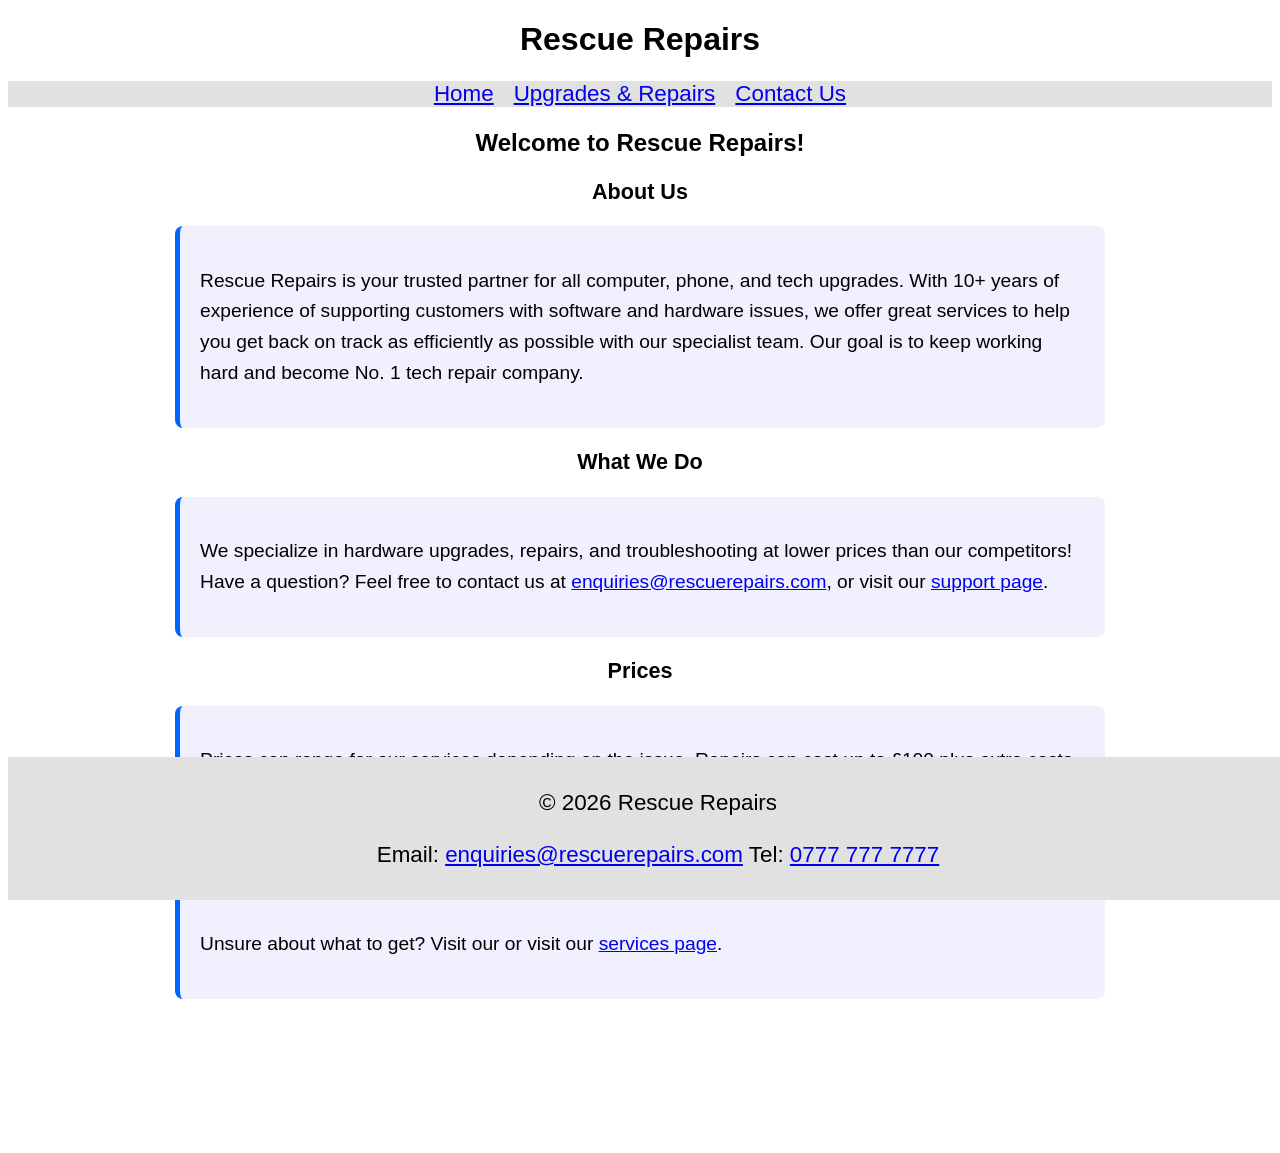
<file: docs/index.html>
<!DOCTYPE html>
<html lang="en">
    <head>
        <title>Rescue Repairs Services</title>
        <meta charset="UTF-8">
        <meta name="viewport" content="width=device-width, initial-scale=1.0">
        <link rel="stylesheet" href="styles.css">
    </head>
    <body>
        <h1 class="title">Rescue Repairs</h1>
        <p class="navbar-links">
            <a href="index.html">Home</a>
            <a href="services.html">Upgrades & Repairs</a>
            <a href="contact.html">Contact Us</a>
        </p>
        <h2 class="title">Welcome to Rescue Repairs!</h2>
        <h3 class="title">About Us</h3>
        <div class="box">
            <p>Rescue Repairs is your trusted partner for all computer, phone, and tech upgrades. With 10+ years of experience of supporting customers with software and hardware issues, we offer great services to help you get back on track as efficiently as possible with our specialist team. Our goal is to keep working hard and become No. 1 tech repair company.</p>
        </div>
        <h3 class="title">What We Do</h3>
        <div class="box">
            <p>We specialize in hardware upgrades, repairs, and troubleshooting at lower prices than our competitors! Have a question? Feel free to contact us at <a href="mailto:enquiries@rescuerepairs.com">enquiries@rescuerepairs.com</a>, or visit our <a href="contact.html">support page</a>.</p>
        </div>
        <h3 class="title">Prices</h3>
        <div class="box">
            <p>Prices can range for our services depending on the issue. Repairs can cost up to £100 plus extra costs for ordering parts.<br><br>High end SSDs (storage) can cost up to £200 for 1T, GPU prices are lower with a high end RTX GPU costing up to £2000.<br><br>Unsure about what to get? Visit our or visit our <a href="services.html">services page</a>.</p>
        </div>
        <br><br><br><br><br><br><br>
    </body>
    <footer class="navbar-links">
        <p>© 2026 Rescue Repairs<br><br>
            Email: <a href="mailto:enquiries@rescuerepairs.com">enquiries@rescuerepairs.com</a>
            Tel: <a href="tel:07777777777">0777 777 7777</a>
        </p>
    </footer>
</html>
</file>
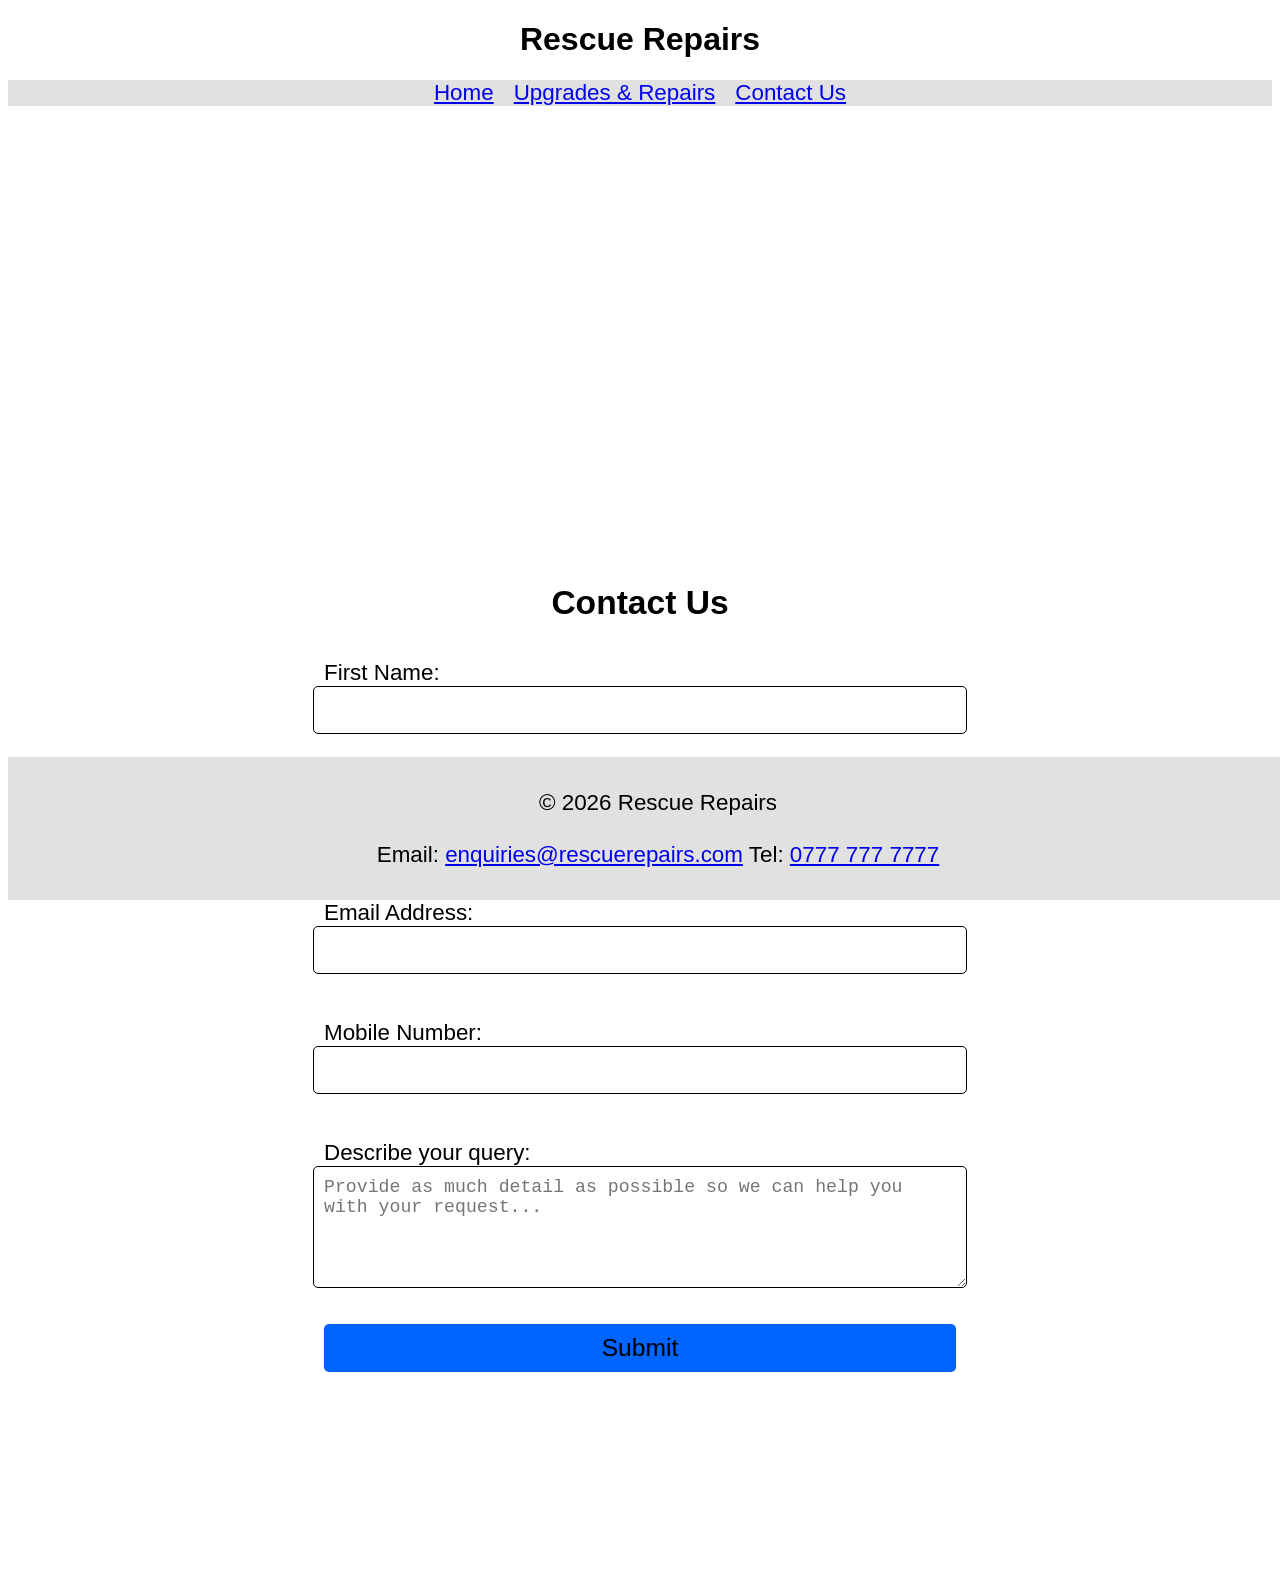
<file: docs/contact.html>
<!DOCTYPE html>
<html lang="en">
    <head>
        <title>Rescue Repairs Services</title>
        <meta charset="UTF-8">
        <meta name="viewport" content="width=device-width, initial-scale=1.0">
        <link rel="stylesheet" href="styles.css">
    </head>
    <body>

        <h1 class="title">Rescue Repairs</h1>
        <nav class="navbar-links">
            <a href="index.html">Home</a>
            <a href="services.html">Upgrades & Repairs</a>
            <a href="contact.html">Contact Us</a>
        </nav>
    <div style="display: flex; justify-content: center">
    <iframe src="https://www.google.com/maps/embed?pb=!1m18!1m12!1m3!1d3065.7504923372217!2d-0.14446492283975634!3d51.50136397181202!2m3!1f0!2f0!3f0!3m2!1i1024!2i768!4f13.1!3m3!1m2!1s0x48760520cd5b5eb5%3A0xa26abf514d902a7!2sBuckingham%20Palace!5e1!3m2!1sen!2suk!4v1776934964581!5m2!1sen!2suk" width="600" height="450" style="border:0;" allowfullscreen="" loading="lazy" referrerpolicy="no-referrer-when-downgrade"></iframe>
    </div>
        <form class="contact-form" id="contact">
            <h2>Contact Us</h2>
            <label for="fname">First Name:</label>
            <input required type="text" id="fname" name="fname">
            <br><label for="lname">Last Name:</label>
            <input required type="text" id="lname" name="lname">
            <br><label for="email">Email Address:</label>
            <input required type="email" id="email" name="email">
            <br><label for="mobile">Mobile Number:</label>
            <input required type="text" id="mobile" name="mobile">
            <br><label for="message">Describe your query:</label>
            <textarea placeholder="Provide as much detail as possible so we can help you with your request..." id="message" name="message" rows="5"></textarea>
            <br><button type="submit" id="submit">Submit</button>
        </form>
        <script>
            // Show an alert message when the form is filled in
            document.getElementById("contact").addEventListener("submit", function () {
                alert("Thank you for submitting. We will get back to you as soon as possible.")
            });
        </script>
        <br><br><br><br><br><br><br><br><br><br>
        <footer class="navbar-links">
            <p>© 2026 Rescue Repairs<br><br>
                Email: <a href="mailto:enquiries@rescuerepairs.com">enquiries@rescuerepairs.com</a>
                Tel: <a href="tel:07777777777">0777 777 7777</a>
            </p>
        </footer>
    </body>
</html>
</file>
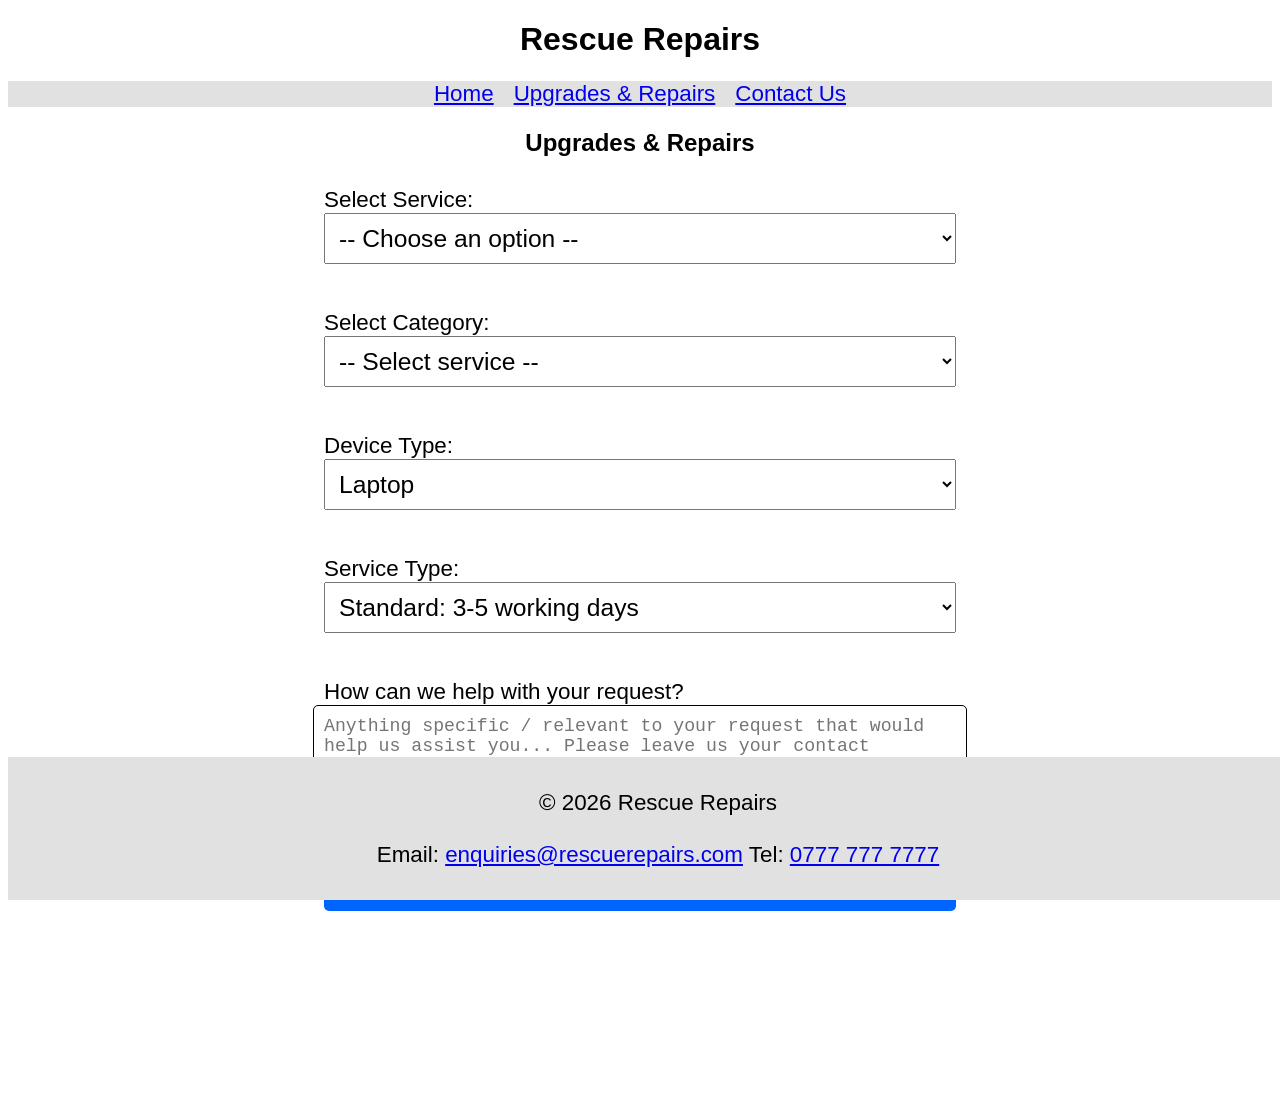
<file: docs/services.html>
<!DOCTYPE html>
<html lang="en">
    <head>
        <title>Rescue Repairs Services</title>
        <meta charset="UTF-8">
        <meta name="viewport" content="width=device-width, initial-scale=1.0">
        <link rel="stylesheet" href="styles.css">
    </head>
    <body>
        <h1 class="title">Rescue Repairs</h1>
        <p class="navbar-links">
            <a href="index.html">Home</a>
            <a href="services.html">Upgrades & Repairs</a>
            <a href="contact.html">Contact Us</a>
        </p>
        <h2 class="title">Upgrades & Repairs</h2>

        <form class="contact-form" id="serviceForm">
            <label for="service">Select Service:</label>
            <select required id="service" name="service" onchange="upgradeAndRepairOptions()">
                <option value="">-- Choose an option --</option>
                <option value="upgrade">Upgrade</option>
                <option value="repair">Repair</option>
            </select>
            <br>
            <label for="category">Select Category:</label>
            <select required id="category" name="category">
                <option value="">-- Select service --</option>
            </select>
            <br>
            <label for="device">Device Type:</label>
            <select id="device" name="device">
                <option>Laptop</option>
                <option>Desktop</option>
                <option>Phone / Tablet</option>
                <option>Other</option>
            </select>
            <br>
            <label for="serviceType">Service Type:</label>
            <select id="serviceType" name="serviceType">
                <option>Standard: 3-5 working days</option>
                <option>Fast Track: 1-2 working days</option>
            </select>
            <br>
            <label for="details">How can we help with your request?</label>
            <textarea required id="details" name="details" rows="5" placeholder="Anything specific / relevant to your request that would help us assist you... Please leave us your contact information for us to get back to you."></textarea>
            <br>
            <button type="submit" id="submit">Submit Request</button>
            
        </form>
        <br><br><br><br><br><br><br><br><br><br>
        <script>
            
            // Show an alert message when the form is filled in
            document.getElementById("serviceForm").addEventListener("submit", function () {
                alert("Thank you for submitting. We will get back to you as soon as possible.")
            });

            function upgradeAndRepairOptions() {
                const service = document.getElementById("service").value; // Find the value of the chosen service (upgrade / repair)
                const category = document.getElementById("category");  // Find which category they picked

                category.innerHTML = ""  // if they change their mind to a different service category, overwrite previous text

                let options = [];

                if (service === "upgrade") {
                    options = [
                        "SSD Upgrade",
                        "RAM Upgrade",
                        "Graphics Card Upgrade",
                        "Software Installation",
                        "Operating System Upgrade",
                        "Other"
                    ];
                } else if (service === "repair") {
                    options = [
                        "Monitor Issue",
                        "Battery Replacement",
                        "Charging Port Repair",
                        "Keyboard Issue",
                        "Virus / Malware Removal",
                        "Overheating",
                        "Other"
                    ];
                }

                // Cycles through each option in options table
                options.forEach(option => {
                    let opt = document.createElement("option");  // Gets the option chosen option
                    opt.value = option;  // Sets chosen option value
                    opt.innerHTML = option;  // Displays chosen option
                    category.appendChild(opt);
                });
            }
        </script>
    </body>
    <footer class="navbar-links">
        <p>© 2026 Rescue Repairs<br><br>
            Email: <a href="mailto:enquiries@rescuerepairs.com">enquiries@rescuerepairs.com</a>
            Tel: <a href="tel:07777777777">0777 777 7777</a>
        </p>
    </footer>
</html>
</file>
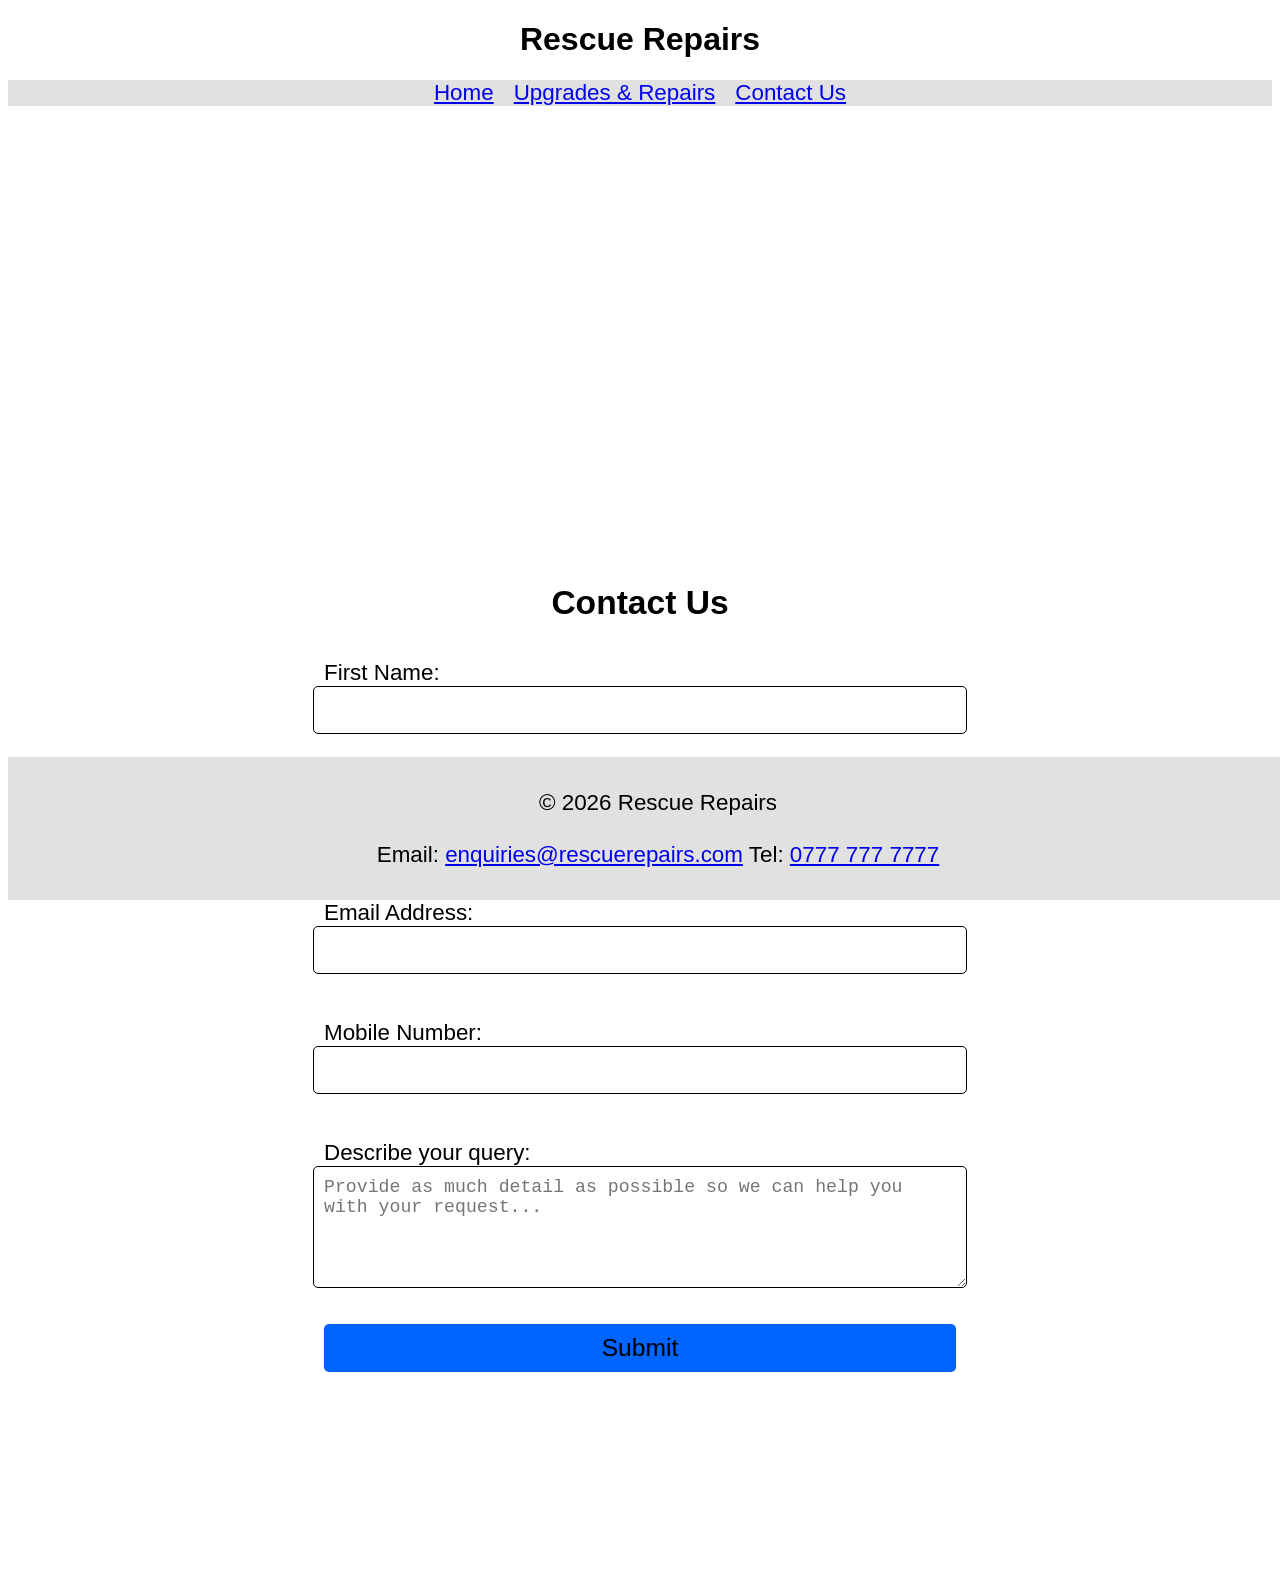
<file: RescueRepairs/contact.html>
<!DOCTYPE html>
<head>
    <meta charset="UTF-8">
    <meta name="viewport" content="width=device-width, initial-scale=1.0">
    <link rel="stylesheet" href="styles.css">
</head>
<body>

    <h1 class="title">Rescue Repairs</h1>
    <nav class="navbar-links">
        <a href="home.html">Home</a>
        <a href="services.html">Upgrades & Repairs</a>
        <a href="contact.html">Contact Us</a>
    </nav>
<div style="display: flex; justify-content: center">
<iframe src="https://www.google.com/maps/embed?pb=!1m18!1m12!1m3!1d3065.7504923372217!2d-0.14446492283975634!3d51.50136397181202!2m3!1f0!2f0!3f0!3m2!1i1024!2i768!4f13.1!3m3!1m2!1s0x48760520cd5b5eb5%3A0xa26abf514d902a7!2sBuckingham%20Palace!5e1!3m2!1sen!2suk!4v1776934964581!5m2!1sen!2suk" width="600" height="450" style="border:0;" allowfullscreen="" loading="lazy" referrerpolicy="no-referrer-when-downgrade"></iframe>
</div>
    <form class="contact-form">
        <h2>Contact Us</h2>
        <label for="fname">First Name:</label>
        <input required type="text" id="fname" name="fname">
        <br><label for="lname">Last Name:</label>
        <input required type="text" id="lname" name="lname">
        <br><label for="email">Email Address:</label>
        <input required type="email" id="email" name="email">
        <br><label for="mobile">Mobile Number:</label>
        <input required type="text" id="mobile" name="mobile">
        <br><label for="message">Describe your query:</label>
        <textarea placeholder="Provide as much detail as possible so we can help you with your request..." id="message" name="message" rows="5"></textarea>
        <br><button type="submit">Submit</button>
    </form>
    <br><br><br><br><br><br><br><br><br><br>
    <footer class="navbar-links">
        <p>© 2026 Rescue Repairs<br><br>
            Email: <a href="mailto:enquiries@rescuerepairs.com">enquiries@rescuerepairs.com</a>
            Tel: <a href="tel:0777 777 7777">0777 777 7777</a>
        </p>
    </footer>
</body>
</file>
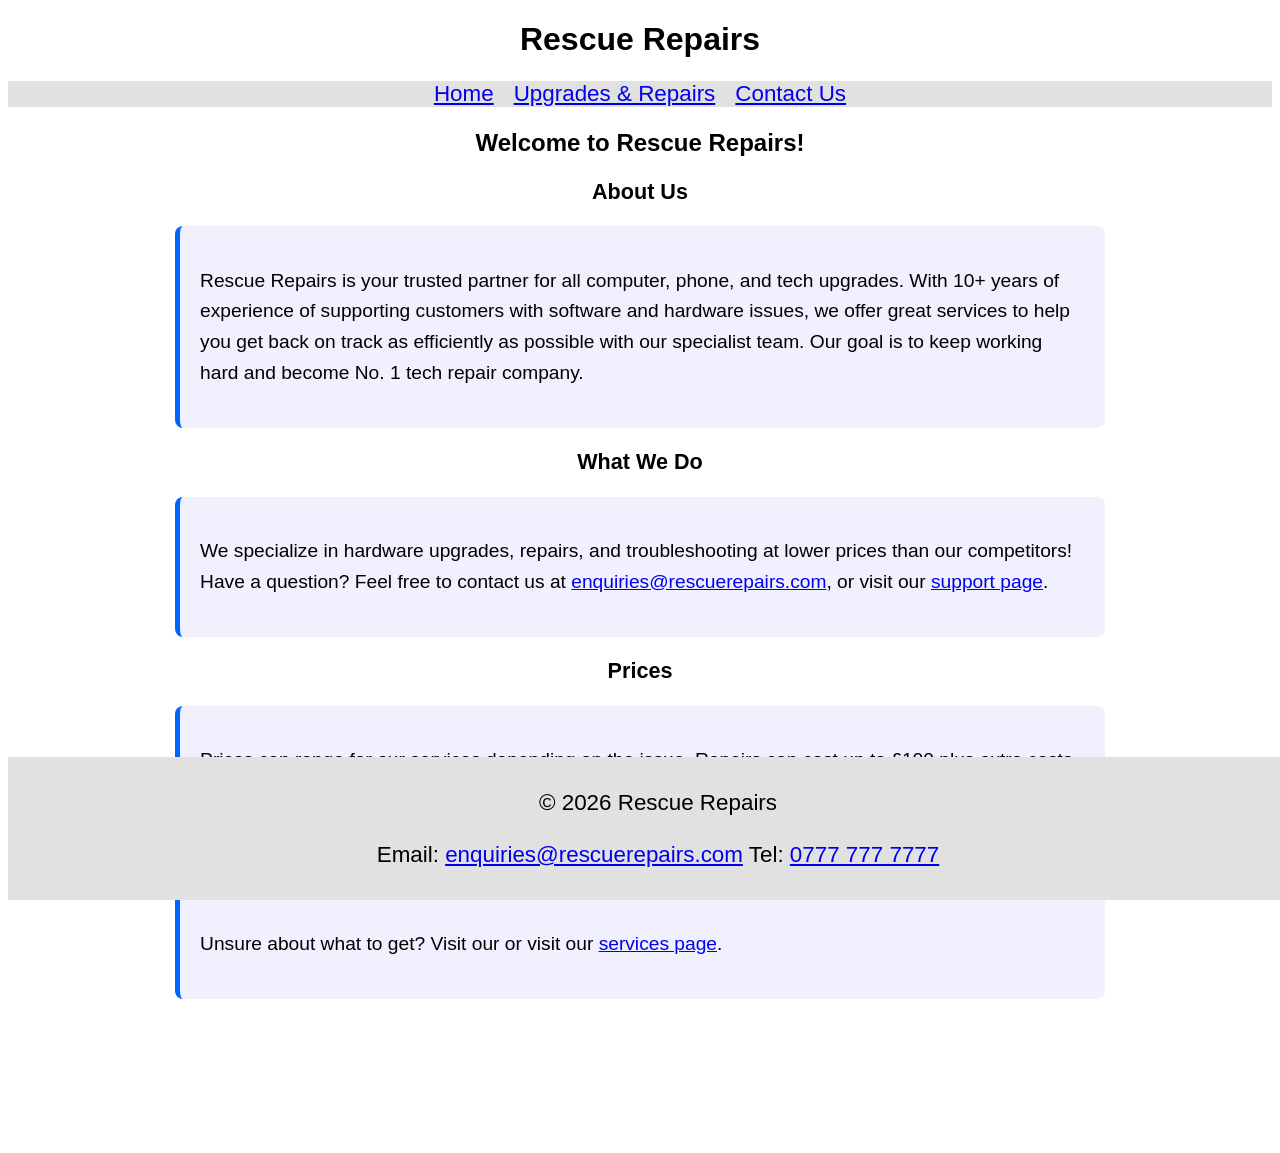
<file: RescueRepairs/home.html>
<!DOCTYPE html>
<head>
    <meta charset="UTF-8">
    <meta name="viewport" content="width=device-width, initial-scale=1.0">
    <link rel="stylesheet" href="styles.css">
</head>
<body>
    <h1 class="title">Rescue Repairs</h1>
    <p class="navbar-links">
        <a href="home.html">Home</a>
        <a href="services.html">Upgrades & Repairs</a>
        <a href="contact.html">Contact Us</a>
    </p>
    <h2 class="title">Welcome to Rescue Repairs!</h2>
    <h3 class="title">About Us</h3>
    <div class="box">
        <p>Rescue Repairs is your trusted partner for all computer, phone, and tech upgrades. With 10+ years of experience of supporting customers with software and hardware issues, we offer great services to help you get back on track as efficiently as possible with our specialist team. Our goal is to keep working hard and become No. 1 tech repair company.</p>
    </div>
    <h3 class="title">What We Do</h3>
    <div class="box">
        <p>We specialize in hardware upgrades, repairs, and troubleshooting at lower prices than our competitors! Have a question? Feel free to contact us at <a href="mailto:enquiries@rescuerepairs.com">enquiries@rescuerepairs.com</a>, or visit our <a href="contact.html">support page</a>.</p>
    </div>
    <h3 class="title">Prices</h3>
    <div class="box">
        <p>Prices can range for our services depending on the issue. Repairs can cost up to £100 plus extra costs for ordering parts.<br><br>High end SSDs (storage) can cost up to £200 for 1T, GPU prices are lower with a high end RTX GPU costing up to £2000.<br><br>Unsure about what to get? Visit our or visit our <a href="services.html">services page</a>.</p>
    </div>
</body>
<br><br><br><br><br><br><br>
<footer class="navbar-links">
    <p>© 2026 Rescue Repairs<br><br>
        Email: <a href="mailto:enquiries@rescuerepairs.com">enquiries@rescuerepairs.com</a>
        Tel: <a href="tel:0777 777 7777">0777 777 7777</a>
    </p>
</footer>
</file>
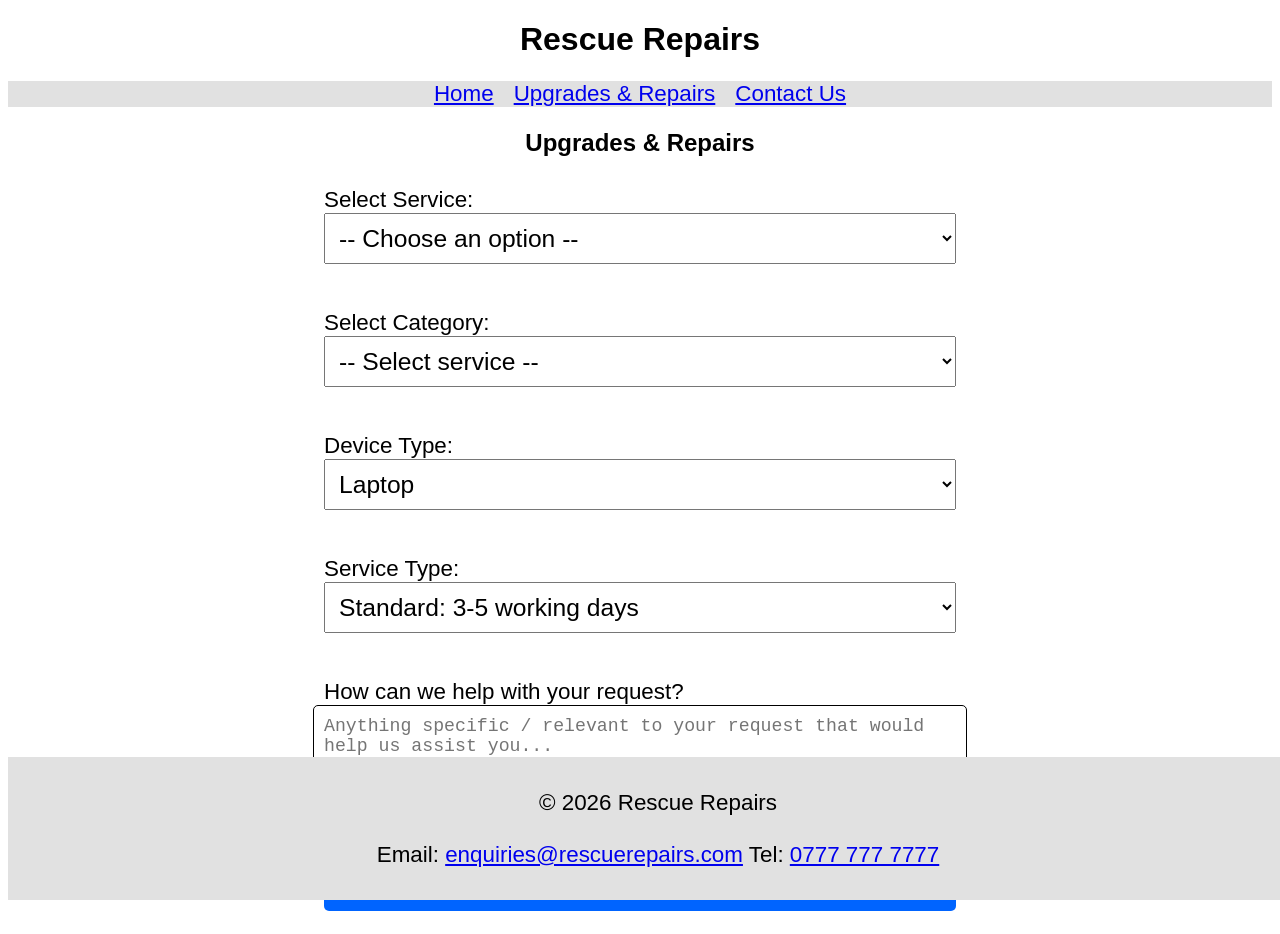
<file: RescueRepairs/services.html>
<!DOCTYPE html>
<head>
    <meta charset="UTF-8">
    <meta name="viewport" content="width=device-width, initial-scale=1.0">
    <link rel="stylesheet" href="styles.css">
</head>
<body>
    <h1 class="title">Rescue Repairs</h1>
    <p class="navbar-links">
        <a href="home.html">Home</a>
        <a href="services.html">Upgrades & Repairs</a>
        <a href="contact.html">Contact Us</a>
    </p>
    <h2 class="title">Upgrades & Repairs</h2>

    <form class="contact-form">
        <label for="service">Select Service:</label>
        <select required id="service" name="service" onchange="upgradeAndRepairOptions()">
            <option value="">-- Choose an option --</option>
            <option value="upgrade">Upgrade</option>
            <option value="repair">Repair</option>
        </select>
        <br>
        <label for="category">Select Category:</label>
        <select required id="category" name="category">
            <option value="">-- Select service --</option>
        </select>
        <br>
        <label for="device">Device Type:</label>
        <select id="device" name="device">
            <option>Laptop</option>
            <option>Desktop</option>
            <option>Phone / Tablet</option>
            <option>Other</option>
        </select>
        <br>
        <label for="serviceType">Service Type:</label>
        <select id="serviceType" name="serviceType">
            <option>Standard: 3-5 working days</option>
            <option>Fast Track: 1-2 working days</option>
        </select>
        <br>
        <label for="details">How can we help with your request?</label>
        <textarea id="details" name="details" rows="5" placeholder="Anything specific / relevant to your request that would help us assist you..."></textarea>
        <br>
        <button type="submit">Submit Request</button>
    </form>

    <script>
    function upgradeAndRepairOptions() {
        const service = document.getElementById("service").value; // Find the value of the chosen service (upgrade / repair)
        const category = document.getElementById("category");  // Find which category they picked

        category.innerHTML = ""  // if they change their mind to a different service category, overwrite previous text

        let options = [];

        if (service === "upgrade") {
            options = [
                "SSD Upgrade",
                "RAM Upgrade",
                "Graphics Card Upgrade",
                "Software Installation",
                "Operating System Upgrade",
                "Other"
            ];
        } else if (service === "repair") {
            options = [
                "Monitor Issue",
                "Battery Replacement",
                "Charging Port Repair",
                "Keyboard Issue",
                "Virus / Malware Removal",
                "Overheating",
                "Other"
            ];
        }

        // Cycles through each option in options table
        options.forEach(option => {
            let opt = document.createElement("option");  // Gets the option chosen option
            opt.value = option;  // Sets chosen option value
            opt.innerHTML = option;  // Displays chosen option
            category.appendChild(opt);
            
        });
    }
    </script>
</body>
<footer class="navbar-links">
    <p>© 2026 Rescue Repairs<br><br>
        Email: <a href="mailto:enquiries@rescuerepairs.com">enquiries@rescuerepairs.com</a>
        Tel: <a href="tel:0777 777 7777">0777 777 7777</a>
    </p>
</footer>
</file>
<file: docs/styles.css>
body {
    font-family: sans-serif;  /* Easier to read and more dyslexia friendly font */
    /* background-color: rgb(255, 255, 255); */
}

.navbar-links {
    display: flex;  /* Scales for device type */
    justify-content: center;  /* Aligns text to centre */
    gap: 20px;  /* Small gap between */
    font-size: 140%; /* Bigger font size for people who find reading smaller text hard */
    background-color: rgb(225, 225, 225);
}

.title {
    display: flex;
    justify-content: center;
}

.mainText {
    font-size: 125%;
}

h3 {  /* Larger h3 font used in upgrades & repairs */
    font-size: 135%;
}

.box {
    background-color: rgb(240,240,255);  /* Background colour for box, slightly blue to match foreground colour below */
    border-left: 5px solid rgb(0, 100, 255); /* Nice blue colour */
    padding: 20px;
    margin: 20px auto;
    max-width: 70%;    /* Limits width so it doesn't stretch across screen */
    border-radius: 8px; /* Rounded corners */
    font-size: 1.2rem;  /* Slightly larger text for readability */
    line-height: 1.6;  /* Spacing between text lines */
}

footer {
    position: fixed;  /* Footer stays right at bottom, had an issue where it moved depending on if there was text or not without it */
    bottom: 0;  /* Fixed at bottom */
    width: 100%;  /* Scales to device width */
    text-align: center;
    padding: 10px;
}

.contact-form {
    display: flex;  /* Scales for device type */
    flex-direction: column;  /* So it stacks */
    align-items: center;
    font-size: 140%;
    width: 100%;
}

.contact-form label {
    width: 50%;
    margin-top: 10px;
}

.contact-form input,
.contact-form textarea {
    width: 50%;
    padding: 10px;
    font-size: 100%;
    margin-bottom: 10px;
    border-radius: 5px;
    border: 1px solid rgb(0, 0, 0);  /* Solid black outline to stand out */
}

.contact-form select, /* Any styles found below will be applied to the contact form which are selections / options */
.contact-form button {  /* In Upgrade & Repairs section for formatting the button */
    width: 50%; /* of screen */
    padding: 10px; /* Size */
    font-size: 110%;
    margin-bottom: 10px; /* how spaced out it is from the bottom */
}

.contact-form button {
    background-color: rgb(0, 100, 255);
    color: rgb(0, 0, 0);
    border: none;
    border-radius: 5px;
    cursor: pointer;
}

.contact-form button:hover {  /* Mouse hover */
    background-color: rgb(0, 80, 255);
}
</file>
<file: RescueRepairs/styles.css>
body {
    font-family: sans-serif;  /* Easier to read and more dyslexia friendly font */
    /* background-color: rgb(255, 255, 255); */
}

.navbar-links {
    display: flex;  /* Scales for device type */
    justify-content: center;  /* Aligns text to centre */
    gap: 20px;  /* Small gap between */
    font-size: 140%; /* Bigger font size for people who find reading smaller text hard */
    background-color: rgb(225, 225, 225);
}

.title {
    display: flex;
    justify-content: center;
}

.mainText {
    font-size: 125%;
}

h3 {  /* Larger h3 font used in upgrades & repairs */
    font-size: 135%;
}

.box {
    background-color: rgb(240,240,255);  /* Background colour for box, slightly blue to match foreground colour below */
    border-left: 5px solid rgb(0, 100, 255); /* Nice blue colour */
    padding: 20px;
    margin: 20px auto;
    max-width: 70%;    /* Limits width so it doesn't stretch across screen */
    border-radius: 8px; /* Rounded corners */
    font-size: 1.2rem;  /* Slightly larger text for readability */
    line-height: 1.6;  /* Spacing between text lines */
}

footer {
    position: fixed;  /* Footer stays right at bottom, had an issue where it moved depending on if there was text or not without it */
    bottom: 0;  /* Fixed at bottom */
    width: 100%;  /* Scales to device width */
    text-align: center;
    padding: 10px;
}

.contact-form {
    display: flex;  /* Scales for device type */
    flex-direction: column;  /* So it stacks */
    align-items: center;
    font-size: 140%;
    width: 100%;
}

.contact-form label {
    width: 50%;
    margin-top: 10px;
}

.contact-form input,
.contact-form textarea {
    width: 50%;
    padding: 10px;
    font-size: 100%;
    margin-bottom: 10px;
    border-radius: 5px;
    border: 1px solid rgb(0, 0, 0);  /* Solid black outline to stand out */
}

.contact-form select, /* Any styles found below will be applied to the contact form which are selections / options */
.contact-form button {  /* In Upgrade & Repairs section for formatting the button */
    width: 50%; /* of screen */
    padding: 10px; /* Size */
    font-size: 110%;
    margin-bottom: 10px; /* how spaced out it is from the bottom */
}

.contact-form button {
    background-color: rgb(0, 100, 255);
    color: rgb(0, 0, 0);
    border: none;
    border-radius: 5px;
    cursor: pointer;
}

.contact-form button:hover {  /* Mouse hover */
    background-color: rgb(0, 80, 255);
}
</file>
